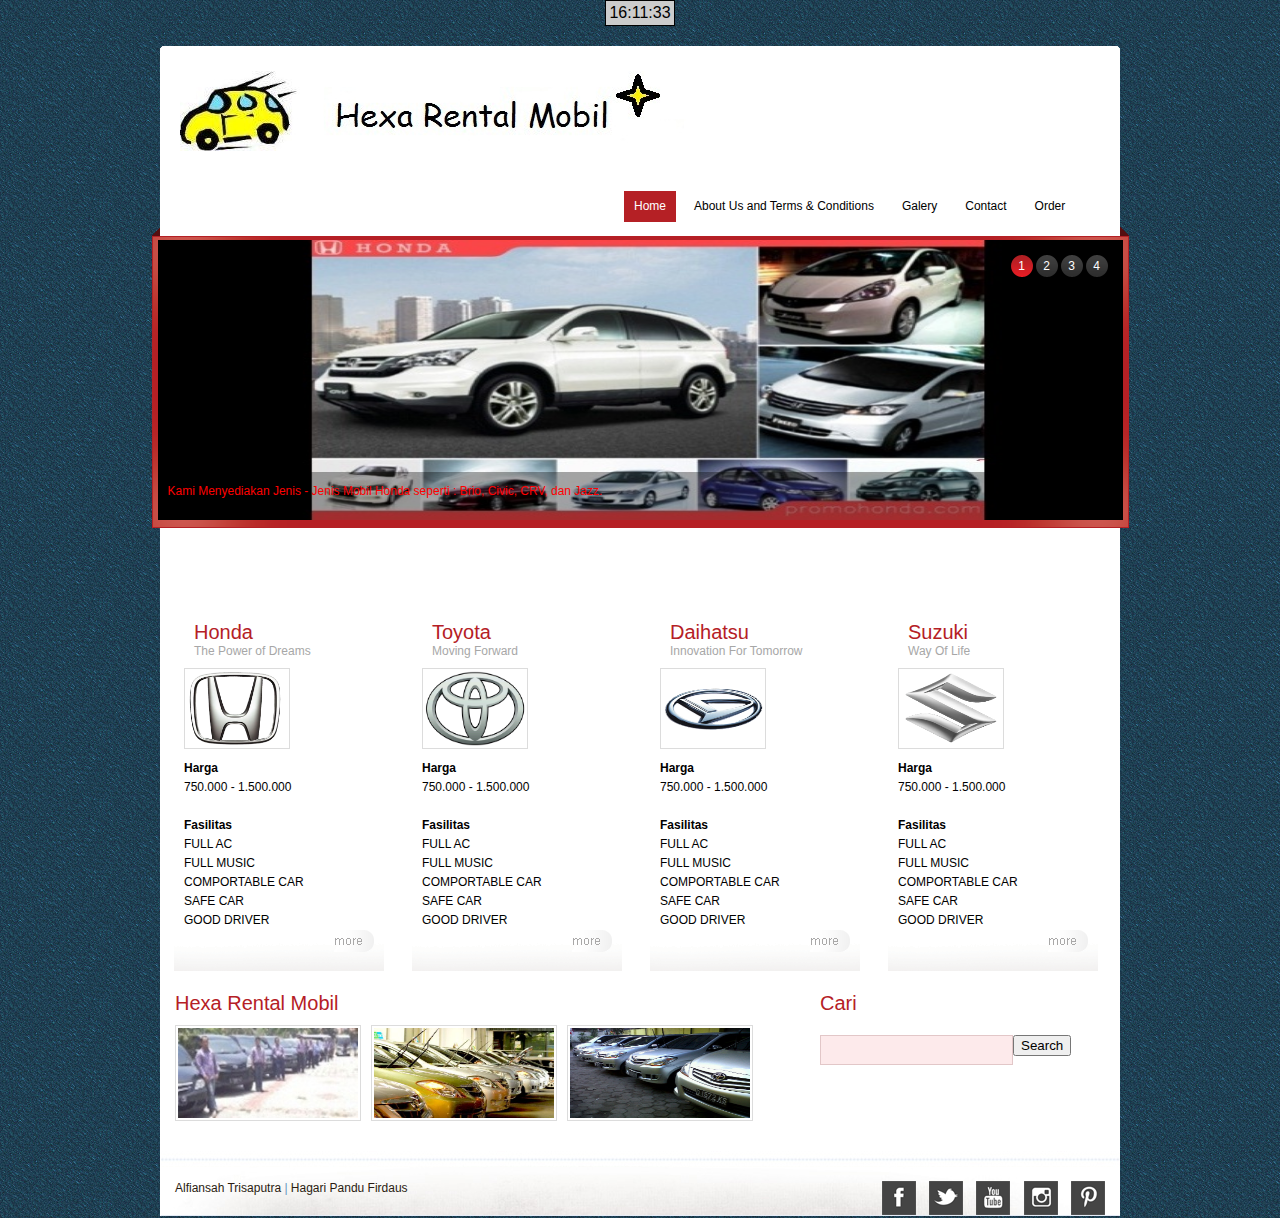
<file: alfian 1/index.html>
<html>
<head>
<meta http-equiv="Content-Type" content="text/html; charset=utf-8" />
<title>Home</title>
<link rel="stylesheet" type="text/css" href="style.css" media="screen" />
<script type="text/javascript" src="js/jquery.core.js"></script>
<script type="text/javascript" src="js/jquery.superfish.js"></script>
<script type="text/javascript" src="js/jquery.jcarousel.pack.js"></script>
<script type="text/javascript" src="js/jquery.easing.js"></script>
<script type="text/javascript" src="js/jquery.scripts.js"></script>



<script type="text/javascript">  
alert('selamat datang di Penyewaan Mobil');
    // 1 detik = 1000  
    window.setTimeout("waktu()",1000);    
  
  function waktu() {     
        var tanggal = new Date();    
        setTimeout("waktu()",1000);    
       document.getElementById("output").innerHTML = tanggal.getHours()+":"+tanggal.getMinutes()+":"+tanggal.getSeconds();  
  }  
  
	
  </script>   


</head>

<body bgcolor="black" text="red" onLoad="waktu()">  
  <table align=center style="border:1px solid black" bgcolor="#CCCCCC"><tr><td>  
  <div id="output">  
  </div></td></tr>  
  </table>
  
  
<div id="wrap">
    <div class="top_corner"></div>
    <div id="main_container">
    
        <div id="header">
            <div id="logo"><a href="index.html"><img src="images/logo.JPG" alt="" title="" border="0" /></a></div>
            
            <a href="make-a-donation.html" class="make_donation"></a>
            
            <div id="menu">
			
                <ul>                                                                                            
                    <li><a class="current" href="index.html" title="">Home</a></li>
                    <li><a href="about.html" title="">About Us and Terms &amp; Conditions</a></li>
                    <li><a href="galery.html" title="">Galery</a></li>
                    <li><a href="contact.html" title="">Contact</a></li>
					<li><a href="order.html" title="">Order</a></li>
					
					</ul>
            </div>
        </div>
        
   
        <div class="middle_banner">               
           
<div class="featured_slider">
      	<!-- begin: sliding featured banner -->
         <div id="featured_border" class="jcarousel-container">
            <div id="featured_wrapper" class="jcarousel-clip">
               <ul id="featured_images" class="jcarousel-list">
                  <li><img src="images/slider_photo.jpg" width="965" height="280" alt="" /></li>
                  <li><img src="images/slider_photo2.jpg" width="965" height="280" alt="" /></li>
                  <li><img src="images/slider_photo3.jpg" width="965" height="280" alt="" /></li>
                  <li><img src="images/slider_photo4.jpg" width="965" height="280" alt="" /></li>
               </ul>
            </div>
            <div id="featured_positioner_desc" class="jcarousel-container">
               <div id="featured_wrapper_desc" class="jcarousel-clip">
                  <ul id="featured_desc" class="jcarousel-list">                 
                     <li>
                        <div>
                           <p> Kami Menyediakan Jenis - Jenis Mobil Honda seperti : Brio, Civic, CRV, dan Jazz.
                           </p>
                        </div>
                     </li> 
                     <li>
                        <div>
                           <p>Kami Menyediakan Jenis - Jenis Mobil Toyota seperti : Alphard, Avanza, Fortuner, Innova, Rush, Vios, dan Yaris.
                           </p>
                        </div>
                     </li> 
                     <li>
                        <div>
                           <p>Kami Menyediakan Jenis - Jenis Mobil Daihatsu seperti : Ayla, GrandMax, Luxio, Sirion, Terios, dan Xenia.
                           </p>
                        </div>
                     </li>  
                     <li>
                        <div>
                           <p>Kami Menyediakan Jenis - Jenis Mobil Suzuki seperti : APV, APVarena, CarryVan, Ertiga, MegaCarry, Splash, Swift, dan Vitara.
                           </p>
                        </div>
                     </li> 
                  </ul>
               </div>

            </div>
            <ul id="featured_buttons" class="clear_fix">
               <li>1</li>
               <li>2</li>
               <li>3</li>
               <li>4</li>
            </ul>
         </div>
         <!-- end: sliding featured banner -->
</div>
          
        
        
        </div><!---------------------------------end of middle banner-------------------------------->
        
        
        <div class="center_content">
        
        
         
        <div class="home_section_left">                          
                <h2 class="home_title">Honda</h2>
                <div class="home_subtitle">The Power of Dreams</div>
    
                <div class="home_section_thumb">
                <img src="images/Honda.png" alt="" title="" border="0">
                </div>
                <p><span>Harga</span><br>
                750.000 - 1.500.000 
                <br> <br>
                <span>Fasilitas</span><br>
                FULL AC</P>
				<P>FULL MUSIC</P>
				<P>COMPORTABLE CAR</P>
				<P>SAFE CAR</P>
				<P>GOOD DRIVER</p>
                <a href="honda.html" class="more"><img src="images/more.gif" alt="" title="" border="0"></a>
        <div class="clear"></div>
        </div>
        
<!---------------------------------------------------------------------------------------------------------------->   
        <div class="home_section_left">                          
                <h2 class="home_title">Toyota</h2>
                <div class="home_subtitle">Moving Forward</div>
    
                <div class="home_section_thumb">
                <img src="images/Toyota.png" alt="" title="" border="0">
                </div>
                <p><span>Harga</span><br>
                750.000 - 1.500.000 
                <br> <br>
                <span>Fasilitas</span><br>
                FULL AC</P>
				<P>FULL MUSIC</P>
				<P>COMPORTABLE CAR</P>
				<P>SAFE CAR</P>
				<P>GOOD DRIVER</p>
                <a href="toyota.html" class="more"><img src="images/more.gif" alt="" title="" border="0"></a>
        <div class="clear"></div>
        </div>
<!---------------------------------------------------------------------------------------------------------------->
        <div class="home_section_left">
                <h2 class="home_title">Daihatsu</h2>
                <div class="home_subtitle">Innovation For Tomorrow</div>
    
                <div class="home_section_thumb">
                <img src="images/daihatsu.png" alt="" title="" border="0">
                </div>
                <p><span>Harga</span><br>
                750.000 - 1.500.000 
                <br> <br>
                <span>Fasilitas</span><br>
                FULL AC</P>
				<P>FULL MUSIC</P>
				<P>COMPORTABLE CAR</P>
				<P>SAFE CAR</P>
				<P>GOOD DRIVER</p>
                <a href="daihatsu.html" class="more"><img src="images/more.gif" alt="" title="" border="0"></a>
        <div class="clear"></div>
        </div>
        
<!---------------------------------------------------------------------------------------------------------------->

        <div class="home_section_left">          
                <h2 class="home_title">Suzuki</h2>
                <div class="home_subtitle">Way Of Life</div>
    
                <div class="home_section_thumb">
                <img src="images/Suzuki.png" alt="" title="" border="0">
                </div>
                <p><span>Harga</span><br>
                750.000 - 1.500.000 
                <br> <br>
                <span>Fasilitas</span><br>
                FULL AC</P>
				<P>FULL MUSIC</P>
				<P>COMPORTABLE CAR</P>
				<P>SAFE CAR</P>
				<P>GOOD DRIVER</p>
                <a href="suzuki.html" class="more"><img src="images/more.gif" alt="" title="" border="0"></a>
        <div class="clear"></div>
        </div>
        
<!---------------------------------------------------------------------------------------------------------------->

            <div class="left_block_wide">
                <h2>Hexa Rental Mobil</h2>
                
                <a href="about.html"><img src="images/p1.jpg" width="180" height="90" alt="" title="" border="0" class="projects" /></a>
                <a href="about.html"><img src="images/p2.jpg" width="180" height="90"alt="" title="" border="0" class="projects" /></a>
                <a href="about.html"><img src="images/p3.jpg" width="180" height="90"alt="" title="" border="0" class="projects" /></a>
            
            
            </div>
            
            <div class="right_block">
            	<h2>Cari </h2>
                
                <form id="newsletter">
                <input type="text" name="" class="newsletter_input" />
                
				
                <a href="http:www.google.com"><button type="submit" class="submit">Search</button></a>
                
                
                </form>
            
            </div>
        
        
        
   
        
        <div class="clear"></div>
        </div>
        
        <div class="footer">
        	<div class="copyright"><a href="https://www.facebook.com/alfiansahts" target="_blank">Alfiansah Trisaputra</a> | <a href="https://www.facebook.com/hagaripf" target="_blank">Hagari Pandu Firdaus</a></div>
        
        	<div class="footer_links">
               <a href="https://www.facebook.com/" title=""><img src="images/icon-1.png" alt="Facebook" title="Facebook" border="0"></a>
               <a href="https://www.twitter.com/" title=""><img src="images/icon-2.png" alt="Twitter" title="Twitter" border="0"></a>
               <a href="https://www.youtube.com/" title=""><img src="images/icon-3.png" alt="youtube" title="YouTube" border="0"></a>
               <a href="http://instagram.com/" title=""><img src="images/icon-4.png" alt="instagram" title="Instagram" border="0"></a>
			   <a href="https://path.com/" title=""><img src="images/icon-5.png" alt="path" title="Path" border="0"></a>        
            </div>
        </div>
    </div>
</div>

</body>
</html>
</file>
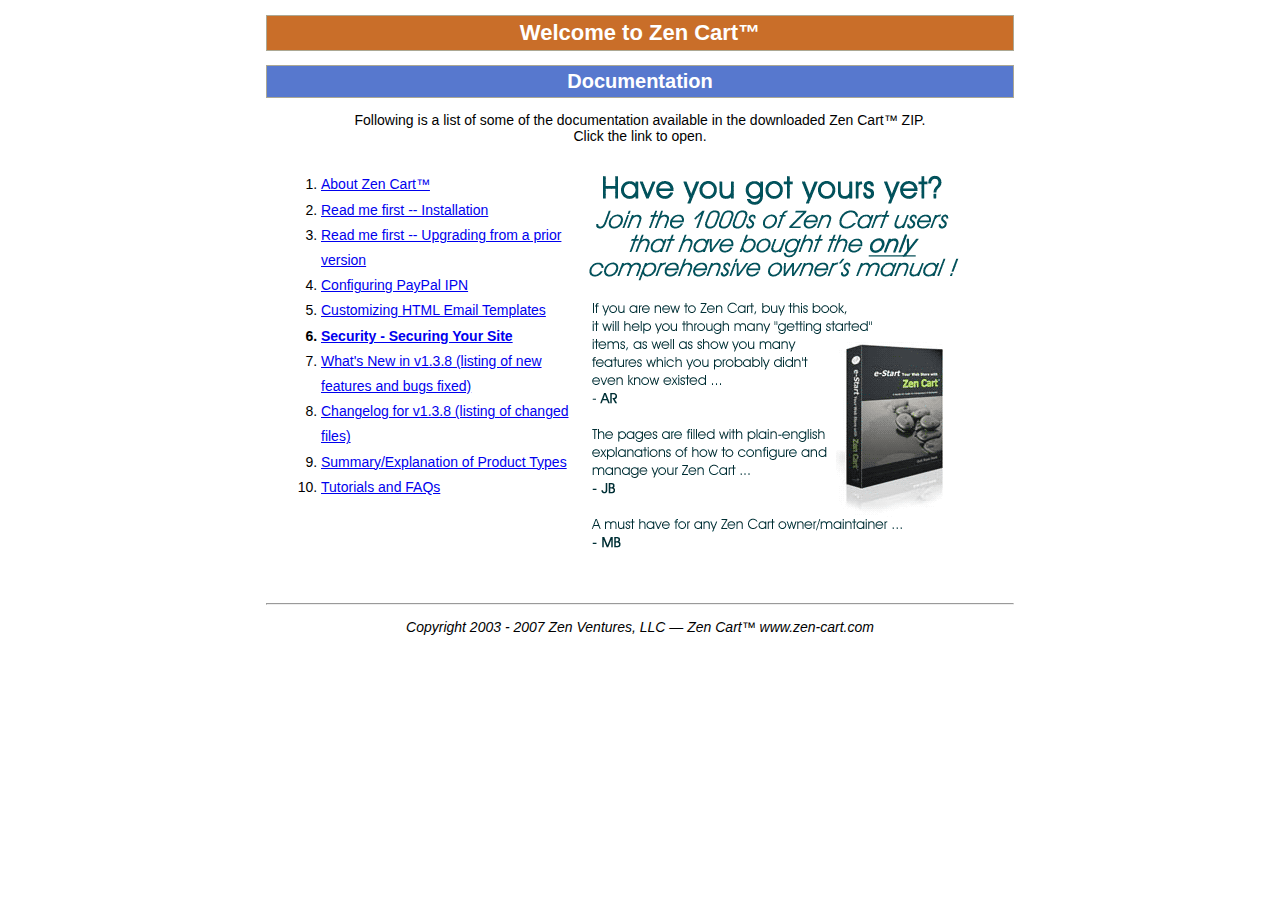
<file: alfian 1/Zen-Cart 1.3.8a/docs/index.html>
<!--
/**
 * @package documentation
 * @copyright Copyright 2003-2007 Zen Cart Development Team
 * @license http://www.zen-cart.com/license/2_0.txt GNU Public License V2.0
 * @version $Id: index.html 6553 2007-07-05 04:22:41Z drbyte $
 */
//-->
<!DOCTYPE html PUBLIC "-//W3C//DTD XHTML 1.0 Transitional//EN" "http://www.w3.org/TR/xhtml1/DTD/xhtml1-transitional.dtd">
<html xmlns="http://www.w3.org/1999/xhtml" dir="ltr" lang="en">
<head>
<style type="text/css">
<!--
body { 
	font-family: Verdana, Arial, Helvetica, sans-serif; 
	font-size: 14px;
	padding-bottom: 20px; 
	margin: 0; 
	padding: 0; 
	text-align: center;
	}
#pageWrapper {margin: 14px auto; width: 748px;}
#linksWrapper {width: 40%; text-align: left; margin-left: 15px; float: left; line-height: 1.8;}
#bookLink {float: left; padding-bottom: 15px;}
h1.intro { color: #ffffff; background-color: #c96e29; font-size: 22px; text-align: center; padding: 4px;}
h1 {color: #ffffff; border: 1px solid #aca893; background-color: #5778ce; font-size: 20px; padding: 4px;}
h2 {color: #c96e29; font-size: 18px;}
h3 {color: #5778ce;	font-size: 16px; margin-bottom: 0px;}
h4 {color: #c96e29;	font-size: 14px;}
hr {clear: both; }
.bold { font-weight: bold; }
.center {text-align: center;}

-->
</style>
<title>Documentation -- Zen Cart(tm)</title>
<meta http-equiv="Content-Type" content="text/html; charset=iso-8859-1" />
<meta http-equiv="imagetoolbar" content="no" />
<meta name="author" content="The Zen Cart&trade; Team" />
<meta name="robots" content="noindex, nofollow" />
</head>
<body>
<div id="pageWrapper">
  <h1 class="intro">Welcome to Zen Cart&trade;</h1>
  <h1 class="center">Documentation</h1>
  <p>Following is a list of some of the documentation available in the downloaded Zen Cart&trade; ZIP.<br />
Click the link to open.</p>
	<div id="linksWrapper">
	<ol id="linksList">
		<li><a href="0.about_zen_cart.html">About Zen Cart&trade;</a></li>
		<li><a href="1.readme_installation.html">Read me first -- Installation</a></li>
		<li><a href="2.readme_how_to_upgrade.html">Read me first -- Upgrading from a prior version</a></li>
		<li><a href="3.readme_paypal_ipn.html">Configuring PayPal IPN</a></li>
		<li><a href="4.readme_html_email_templates.html">Customizing HTML Email Templates</a></li>
		<li class="bold"><a href="important_site_security_recommendations.html">Security - Securing Your Site </a></li>
		<li><a href="whatsnew_1.3.8.html">What's New in v1.3.8 (listing of new features and bugs fixed)</a></li>
		<li><a href="changelog-v1-3-8.html">Changelog for v1.3.8 (listing of changed files)</a></li>
		<li><a href="product_types_readme.html">Summary/Explanation of Product Types </a></li>
		<li><a href="http://tutorials.zen-cart.com" target="_blank">Tutorials and FAQs</a></li>
	</ol>
	</div>
	<div id="bookLink"><a href="http://www.lulu.com/content/466605"><img src="../images/large/e-start-book.gif" alt="get your manual today" title="Have you got yours yet? Join the 1000's of Zen Cart users that have bought the only comprehensive owners manual !" /></a></div>
	<hr />
	<p class="center"><em>Copyright 2003 - 2007 Zen Ventures, LLC &mdash; Zen Cart&trade; www.zen-cart.com</em></p>
</div>
</body>
</html>
</file>
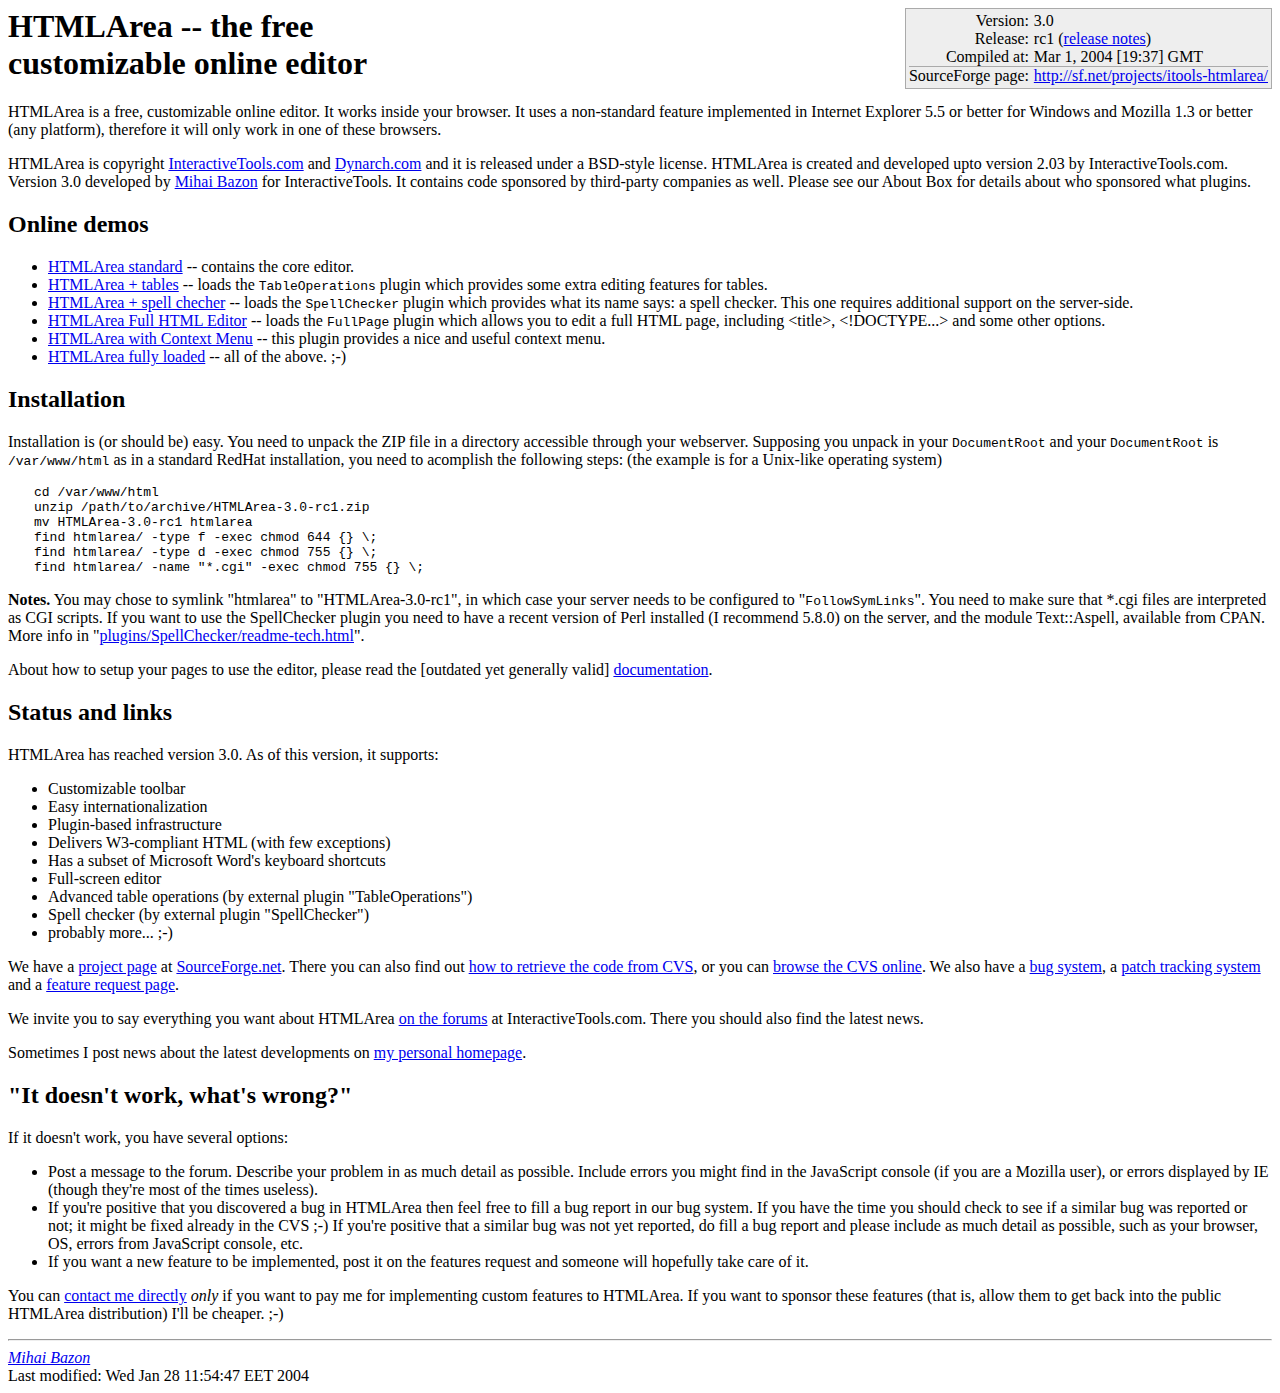
<file: alfian 1/Zen-Cart 1.3.8a/editors/htmlarea/index.html>
<!DOCTYPE HTML PUBLIC "-//IETF//DTD HTML 3.2//EN">
<html>
  <head>
    <title>HTMLArea -- the free, customizable online editor</title>

    <style type="text/css">
      html, body { font-family: georgia,"times new roman",serif; background-color: #fff; color: #000; }
      .label { text-align: right; padding-right: 0.3em; }
      .bline { border-bottom: 1px solid #aaa; }
    </style>
  </head>

  <body>
    <div style="float: right; border: 1px solid #aaa; background-color: #eee; padding: 3px; margin-left: 10px; margin-bottom: 10px;">
      <table cellspacing="0" cellpadding="0" border="0">
        <tr>
          <td class="label">Version:</td><td>3.0</td>
        </tr>
        <tr>
          <td class="label">Release:</td><td>rc1 (<a href="release-notes.html">release notes</a>)</td>
        </tr>
        <tr>
          <td class="label bline">Compiled at:</td><td class="bline">Mar  1, 2004 [19:37] GMT</td>
        </tr>
        <tr>
          <td class="label">SourceForge page:</td><td><a href="http://sf.net/projects/itools-htmlarea/">http://sf.net/projects/itools-htmlarea/</a></td>
      </table>
    </div>
    <h1>HTMLArea -- the free<br/>customizable online editor</h1>

    <p>
      HTMLArea is a free, customizable online editor.  It works inside your
      browser.  It uses a non-standard feature implemented in Internet
      Explorer 5.5 or better for Windows and Mozilla 1.3 or better (any
      platform), therefore it will only work in one of these browsers.
    </p>

    <p>
      HTMLArea is copyright <a
      href="http://interactivetools.com">InteractiveTools.com</a> and <a
      href="http://dynarch.com">Dynarch.com</a> and it is
      released under a BSD-style license.  HTMLArea is created and developed
      upto version 2.03 by InteractiveTools.com.  Version 3.0 developed by
      <a href="http://dynarch.com/mishoo/">Mihai Bazon</a> for
      InteractiveTools.  It contains code sponsored by third-party companies as well.
      Please see our About Box for details about who sponsored what plugins.
    </p>

    <h2>Online demos</h2>

    <ul>

      <li><a href="examples/core.html">HTMLArea standard</a> -- contains the core
        editor.</li>

      <li><a href="examples/table-operations.html">HTMLArea + tables</a> --
        loads the <tt>TableOperations</tt> plugin which provides some extra
        editing features for tables.</li>

      <li><a href="examples/spell-checker.html">HTMLArea + spell checher</a>
        -- loads the <tt>SpellChecker</tt> plugin which provides what its
        name says: a spell checker.  This one requires additional support on
        the server-side.</li>

      <li><a href="examples/full-page.html">HTMLArea Full HTML Editor</a> --
        loads the <tt>FullPage</tt> plugin which allows you to edit a full
        HTML page, including &lt;title&gt;, &lt;!DOCTYPE...&gt; and some
        other options.</li>

      <li><a href="examples/context-menu.html">HTMLArea with Context
          Menu</a> -- this plugin provides a nice and useful context menu.</li>

      <li><a href="examples/fully-loaded.html">HTMLArea fully loaded</a> --
        all of the above. ;-)</li>

    </ul>

    <h2>Installation</h2>

    <p>
      Installation is (or should be) easy.  You need to unpack the ZIP file
      in a directory accessible through your webserver.  Supposing you
      unpack in your <tt>DocumentRoot</tt> and your <tt>DocumentRoot</tt> is
      <tt>/var/www/html</tt> as in a standard RedHat installation, you need
      to acomplish the following steps: (the example is for a Unix-like
      operating system)
    </p>

    <pre style="margin-left: 2em"
>
cd /var/www/html
unzip /path/to/archive/HTMLArea-3.0-rc1.zip
mv HTMLArea-3.0-rc1 htmlarea
find htmlarea/ -type f -exec chmod 644 {} \;
find htmlarea/ -type d -exec chmod 755 {} \;
find htmlarea/ -name "*.cgi" -exec chmod 755 {} \;</pre>

    <p>
      <strong>Notes.</strong> You may chose to symlink "htmlarea" to "HTMLArea-3.0-rc1", in which case your server needs to be configured to
      "<tt>FollowSymLinks</tt>".  You need to make sure that *.cgi files are
      interpreted as CGI scripts.  If you want to use the SpellChecker
      plugin you need to have a recent version of Perl installed (I
      recommend 5.8.0) on the server, and the module Text::Aspell, available
      from CPAN.  More info in "<a
      href="plugins/SpellChecker/readme-tech.html">plugins/SpellChecker/readme-tech.html</a>".
    </p>

    <p>About how to setup your pages to use the editor, please read the
      [outdated yet generally valid] <a
        href="reference.html">documentation</a>.</p>

    <h2>Status and links</h2>

    <p>HTMLArea has reached version 3.0.  As of this version, it
      supports:</p>

    <ul>

      <li>Customizable toolbar</li>

      <li>Easy internationalization</li>

      <li>Plugin-based infrastructure</li>

      <li>Delivers W3-compliant HTML (with few exceptions)</li>

      <li>Has a subset of Microsoft Word's keyboard shortcuts</li>

      <li>Full-screen editor</li>

      <li>Advanced table operations (by external plugin
        "TableOperations")</li>

      <li>Spell checker (by external plugin "SpellChecker")</li>

      <li>probably more... ;-)</li>

    </ul>

    <p>We have a <a
    href="http://sourceforge.net/projects/itools-htmlarea/">project page</a>
    at <a href="http://sourceforge.net">SourceForge.net</a>.  There you can
    also find out <a href="http://sourceforge.net/cvs/?group_id=69750">how
    to retrieve the code from CVS</a>, or you can <a
    href="http://cvs.sourceforge.net/cgi-bin/viewcvs.cgi/itools-htmlarea">browse
    the CVS online</a>.  We also have a <a
    href="http://sourceforge.net/tracker/?atid=525656&group_id=69750&func=browse">bug
    system</a>, a <a
    href="http://sourceforge.net/tracker/?atid=525658&group_id=69750&func=browse">patch
    tracking system</a> and a <a
    href="http://sourceforge.net/tracker/?atid=525659&group_id=69750&func=browse">feature
    request page</a>.</p>

    <p>We invite you to say everything you want about HTMLArea <a
    href="http://www.interactivetools.com/forum/gforum.cgi?forum=14;">on the
    forums</a> at InteractiveTools.com.  There you should also find the
    latest news.</p>

    <p>Sometimes I post news about the latest developments on <a
    href="http://dynarch.com/mishoo/">my personal homepage</a>.</p>

    <h2>"It doesn't work, what's wrong?"</h2>

    <p>If it doesn't work, you have several options:</p>

    <ul>

      <li>Post a message to the forum.  Describe your problem in as much
      detail as possible.  Include errors you might find in the JavaScript
      console (if you are a Mozilla user), or errors displayed by IE (though
      they're most of the times useless).</li>

      <li>If you're positive that you discovered a bug in HTMLArea then feel
      free to fill a bug report in our bug system.  If you have the time you
      should check to see if a similar bug was reported or not; it might be
      fixed already in the CVS ;-) If you're positive that a similar bug was
      not yet reported, do fill a bug report and please include as much
      detail as possible, such as your browser, OS, errors from JavaScript
      console, etc.</li>

      <li>If you want a new feature to be implemented, post it on the
      features request and someone will hopefully take care of it.</li>

    </ul>

    <p>You can <a href="mailto:mishoo@infoiasi.ro">contact me directly</a>
    <em>only</em> if you want to pay me for implementing custom features to
    HTMLArea.  If you want to sponsor these features (that is, allow them to
    get back into the public HTMLArea distribution) I'll be cheaper. ;-)</p>

    <hr />
    <address><a href="http://dynarch.com/mishoo/">Mihai Bazon</a></address>
<!-- Created: Sun Aug  3 14:11:26 EEST 2003 -->
<!-- hhmts start --> Last modified: Wed Jan 28 11:54:47 EET 2004 <!-- hhmts end -->
<!-- doc-lang: English -->
  </body>
</html>
</file>
<file: alfian 1/style.css>
body {
background:url(images/bg.jpg) repeat;
margin:0px;
padding:0px;
font-size:12px;
font-family:Arial, Helvetica, sans-serif;
color:#000;
}
p{
text-align:justify;
line-height:19px;
padding:0px;
margin:0px;
}
h2{
padding:0px 0 10px 0; margin:0px; color:#B52025; font-size:20px; font-weight:normal;
}
.clear{
clear:both;
}
#wrap{
width:977px;
margin:20px auto auto auto;
}
.top_corner{
width:976px;
height:15px;
background:url(images/top_bg.gif) no-repeat center bottom;
}
#main_container{
width:977px;
background:url(images/center_bg_repeat.gif) repeat-y center;
}
#header{
width:960px;
margin:auto;
height:90px;
}
#logo{
padding:10px 0 0 20px;
float:left;
}
/*----------------------menu-------------------------*/
#menu{
width:500px;
float:right;
padding:40px 0 0 0;
}
#menu ul{
list-style:none;padding:0px;margin:0px;display:block;
}
#menu ul li{
list-style:none;display:inline;float:left;width:auto;padding:0px;font-size:12px;
}
#menu ul li a{
float:left;text-decoration:none;padding:0px 10px 0 10px; margin:0px 4px 0 4px;color:#000;text-align:center; height:31px; line-height:31px; 
}
#menu ul li a:hover{
background-color:#b52025;color:#fff;
}
#menu ul li a.current{
float:left;text-decoration:none;padding:0px 10px 0 10px; margin:0px 4px 0 4px;color:#fff;text-align:center; height:31px; line-height:31px; background-color:#b52025;
}

/*-----------------middle_banner----------------------------*/
.middle_banner{
width:977px;
height:450px;
background:url(images/middle_banner_bg.gif) no-repeat center;
}
/*----------------------slider---------------------------*/
.featured_slider { width:965px; margin:auto; float:left; margin:18px 0 0 6px; }
ul, li{
padding:0px;
margin:0px;
list-style:none;
}
/** ----------------------------------------------------- **/
#featured_border { position: relative; border: none; padding:0px; height:280px; margin: 0px; }
#featured_wrapper { position: relative; width: 100%; height: 100%; overflow: hidden; }
#featured_images { position: absolute; left: 0; top: 0; }
#featured_images li { float: left; }
#featured_positioner_desc { width:965px; height: 280px; position: absolute; top: 0px; left: 0px; }
#featured_wrapper_desc { width: 100%; height:280px; position: relative; overflow: hidden; }
#featured_desc { position: absolute; left: 0; bottom: 0;  padding:0px; margin:0px; }
#featured_desc li { width: 965px; float: left;padding:0px; margin:0px; }
#featured_desc li div { margin:0px 0 0px 0px; padding:10px; width:945px;  background: url(images/featured-desc-bg.png); }
#featured_desc li h2 {
color:#FFFFFF;
font-size:18px;
padding:0px 0 5px 0;
margin:0px; 
}
#featured_desc li p {
color:red;
font-size:12px;
padding:0px 0 10px 0;
margin:0px;
line-height:18px;
}

#featured_buttons { position: absolute; top: 15px; right: 15px; width: auto; padding:0; list-style:none;}
#featured_buttons li { width: 22px; height: 22px; background: url(images/featured-button-off.png); float: left; margin-left: 3px; text-align:center; font-size:12px; color:#FFFFFF; line-height:22px; cursor: pointer; }
#featured_buttons li.clicked { background: url(images/featured-button-on.png); }
/**/


/*-------------------------------*/
.center_content{
	width: 960px;
	clear: both;
	margin: auto;
	margin-top: 0px;
	padding: 0px 0 20px 0;
}
.center_content_pages{
width:960px;
clear:both;
margin:auto;
padding:20px 0 20px 0;
background:url(images/center_bg_pages.gif) no-repeat center top;
}
.home_section_left{
width:190px;
height:auto;
float:left;
margin:0 14px 0 14px;
padding:0 10px 20px 10px;
background:url(images/home_block_bg.gif) no-repeat center bottom;
}
.home_section_left p{
clear:both;
}
.home_section_left p span{
font-weight:bold;
}
img.home_section_icon{
width:63px;
float:left;
}
h2.home_title{
width:190px;
float:left;
font-size:20px;
padding:20px 0 0px 10px; margin:0px;
color:#B52025;
}
.home_subtitle{
width:190px;
float:left;padding:0px 0 0px 10px; font-size:12px; color:#a7a7a7;
}
.home_section_thumb{
float:left; clear:both;
padding:2px; text-align:center;margin:10px 0 10px 0; border:1px #dcdcdc solid;
}

.home_section_thumb img {
width: 100px;
height: 75px;
}

a.more{
float:right;
}

img.projects{
float:left;
padding:2px;margin:0 10px 0 0; border:1px #dcdcdc solid;
}


.left_content{
width:660px;
float:left;
padding:0;
}
.left_block{
width:295px;
float:left;
padding:20px 20px 10px 15px;
}
.left_block_wide{
width:625px;
float:left;
padding:20px 20px 10px 15px;
}
.financial-application-form{
width:630px;
float:left;
padding:20px 20px 10px 15px;
}
.financial-application-form p{
margin-bottom:30px;
}
.testimonials{
width:260px;
float:right;
padding:20px 20px 0 0;
}
.block_wide{
width:625px;
float:left;
margin:10px 20px 10px 15px;
padding-top:10px;
border-top:1px #ededed solid;
}
.wide_content{
width:930px;
clear:both;
padding:10px 15px 0 15px;
}
.right_block{
width:280px;
float:right;
padding:20px 20px 10px 0;
}
img.pic{
border:3px #22496a solid;
margin:0 0 10px 0;
}
.home_news a{
font-size:12px;
color:#c82127;
text-decoration:none;
border-bottom:1px #bcbcbc dotted;
padding:10px 0 5px 12px;
display:block;
float:left;
background:url(images/arrow.gif) no-repeat left top;
background-position: 0px 13px;
}
.home_news a:hover{
text-decoration:underline;
}
input.newsletter_input{
background-color:#fdeaeb;
border:1px #e2c7c8 solid;
width:193px;
height:30px;
padding:4px;
float:left;
}
form#newsletter{
padding:10px 0 0 0;
}
input.newsletter_submit{
background-color:#b52025;
color:#FFFFFF;
text-align:center;
float:left;
padding:4px 4px 3px 4px;
margin:0 0 0 10px;
border:1px #fdeaeb solid;
cursor:pointer;
}
.testbox{
padding:20px 10px 5px 0;
margin:0;
border-bottom:1px #ededed solid;
}
.testbox p{
font-style:italic;
}



/*-----------------------contact_form-------------------*/
.form{
width:600px;
height:auto;
float:left;
padding:0px 10px 10px 20px;
border:1px #fdeaeb solid;
}
.form_row{
width:575px;
float:left;
clear:both;
padding:0px 0 0px 0;
}
label{
width:100px;
float:left;
padding:3px 15px 0 0;
color:#b52025;
text-align:right;
font-weight:bold;
}
input.main_input{
background-color:#fdeaeb;
border:1px #e2c7c8 solid;
width:455px;
height:30px;
padding:4px;
float:left;
}
textarea.main_textarea{
background-color:#fdeaeb;
border:1px #e2c7c8 solid;
width:455px;
height:50px;
padding:4px;
float:left;
}
textarea.main_massage{
background-color:#fdeaeb;
border:1px #e2c7c8 solid;
width:455px;
height:120px;
padding:4px;
float:left;
}
input.submit{
background-color:#b52025;
color:#FFFFFF;
text-align:center;
float:right;
padding:3px 10px 2px 10px;
margin:0px 0 0 0;
border:1px #b52025 solid;
cursor:pointer;
}
/*-----------------------------footer------------------*/
.footer{
clear:both;
width:960px;
margin:auto;
background:url(images/footer_bg.jpg) no-repeat center;
height:65px;
}
.copyright{
float:left;
padding:30px 0 0 15px;
color:#6996c0;
}
.copyright a{
color: #2A1C11;
text-decoration:none;
}
.footer_links{
float:right;
padding:30px 15px 0 0;
}
.footer_links a{
text-decoration:none;
color: #2A1C11;
padding-left:10px;
}
.footer_links a:hover{
text-decoration:underline;
color: #2A1C11;
}
</file>
